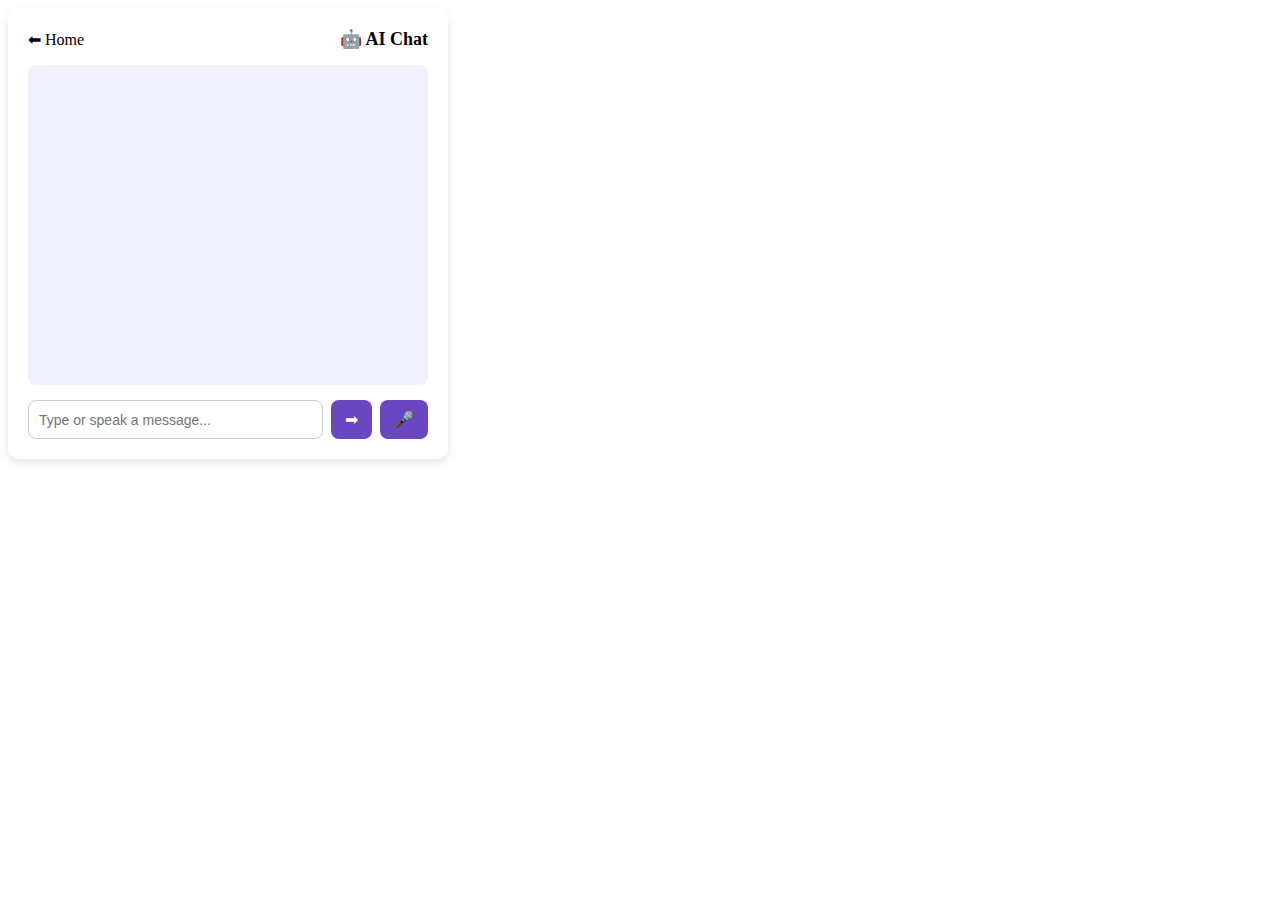
<file: chat.html>
<!DOCTYPE html>
<html lang="en">
<head>
    <meta charset="UTF-8">
    <meta name="viewport" content="width=device-width, initial-scale=1.0">
    <title>Hello AI - Chat with Voice</title>
    <script src="https://js.puter.com/v2/"></script>
    <link rel="stylesheet" href="chat.css">
</head>
<body>
    <div class="container">
        <header>
            <a href="index.html" class="back-button">⬅ Home</a>
            <div class="logo">🤖 AI Chat</div>
        </header>
        <main>
            <div id="chat-box"></div>
            <div class="chat-input">
                <input type="text" id="userInput" placeholder="Type or speak a message...">
                <button onclick="getResponse()">➡</button>
                <button onclick="startVoiceRecognition()">🎤</button>
            </div>
        </main>
    </div>

    <script>
        function getResponse() {
            let userMessage = document.getElementById("userInput").value.trim();
            if (!userMessage) return;

            addMessage("You", userMessage);
            document.getElementById("userInput").value = ""; // Clear input after sending

            puter.ai.chat(userMessage)
                .then(response => {
                    addMessage("AI", response);
                    speakResponse(response); // AI speaks the response
                })
                .catch(() => addMessage("AI", "Error: Unable to get response."));
        }

        function addMessage(sender, message) {
            let chatBox = document.getElementById("chat-box");
            let msgElement = document.createElement("p");
            msgElement.innerHTML = `<strong>${sender}:</strong> ${message}`;
            chatBox.appendChild(msgElement);
            chatBox.scrollTop = chatBox.scrollHeight; // Auto-scroll to latest message
        }

        // Voice Recognition (Speech-to-Text)
        function startVoiceRecognition() {
            if (!('webkitSpeechRecognition' in window) && !('SpeechRecognition' in window)) {
                alert("Your browser does not support speech recognition.");
                return;
            }

            const recognition = new (window.SpeechRecognition || window.webkitSpeechRecognition)();
            recognition.lang = 'en-US';
            recognition.interimResults = false;
            recognition.maxAlternatives = 1;

            recognition.start();

            recognition.onresult = function(event) {
                let voiceText = event.results[0][0].transcript;
                document.getElementById("userInput").value = voiceText;
                getResponse(); // Auto-send message after recognizing speech
            };

            recognition.onerror = function(event) {
                console.error("Voice recognition error:", event.error);
            };
        }

        // AI Response Speech (Text-to-Speech)
        function speakResponse(text) {
            if (!('speechSynthesis' in window)) {
                console.error("Speech synthesis not supported in this browser.");
                return;
            }

            const speech = new SpeechSynthesisUtterance();
            speech.text = text;
            speech.lang = 'en-US';
            speech.volume = 1;
            speech.rate = 1;
            speech.pitch = 1;

            window.speechSynthesis.speak(speech);
        }

        window.onload = function () {
            let savedQuestion = localStorage.getItem("question");
            if (savedQuestion) {
                document.getElementById("userInput").value = savedQuestion;
                getResponse();
            }
        };
    </script>
</body>
</html>
</file>
<file: chat.css>
* General Page Styling */
body {
    font-family: Arial, sans-serif;
    background: linear-gradient(to bottom, #f5e1ff, #e6ebff);
    display: flex;
    justify-content: center;
    align-items: center;
    height: 100vh;
    margin: 0;
}

/* Container */
.container {
    background: white;
    padding: 20px;
    border-radius: 12px;
    box-shadow: 0px 4px 10px rgba(0, 0, 0, 0.1);
    width: 400px;
    text-align: center;
}

/* Header */
header {
    display: flex;
    justify-content: space-between;
    align-items: center;
    margin-bottom: 15px;
}

.back-button {
    text-decoration: none;
    font-size: 16px;
    color: black;
}

.logo {
    font-size: 18px;
    font-weight: bold;
}

/* Chat Box */
#chat-box {
    min-height: 300px;
    max-height: 300px;
    overflow-y: auto;
    padding: 10px;
    background: #f0f0ff;
    border-radius: 8px;
    text-align: left;
}

/* Chat Messages */
p {
    margin: 8px 0;
    padding: 8px;
    border-radius: 6px;
}

p strong {
    color: #5b21b6;
}

/* Input Section */
.chat-input {
    display: flex;
    margin-top: 15px;
    gap: 8px;
}

.chat-input input {
    flex: 1;
    padding: 10px;
    border: 1px solid #ccc;
    border-radius: 8px;
    font-size: 14px;
    outline: none;
}

.chat-input button {
    background: #6b46c1;
    color: white;
    border: none;
    padding: 10px 14px;
    border-radius: 8px;
    cursor: pointer;
    font-size: 16px;
}

/* Remove Link Underline */
a {
    text-decoration: none;
}

/* Scrollbar */
#chat-box::-webkit-scrollbar {
    width: 6px;
}

#chat-box::-webkit-scrollbar-thumb {
    background: #a78bfa;
    border-radius: 4px;
}
</file>
